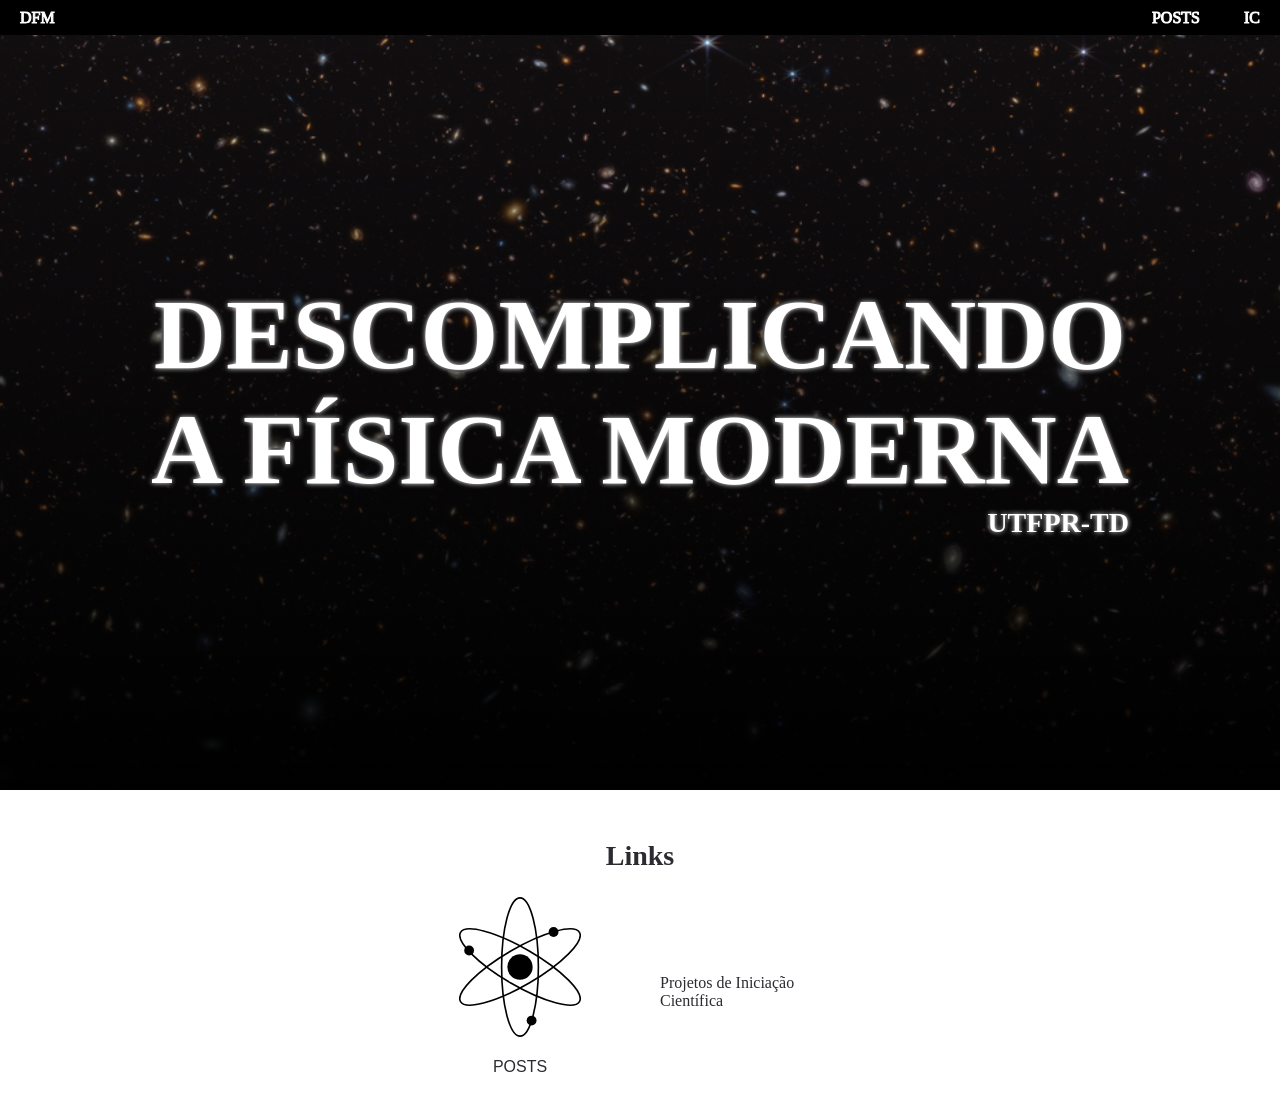
<file: index.html>
<!DOCTYPE html>
<html lang="en">
  <head>
    <meta charset="UTF-8">
    
    <link rel="stylesheet" href="./css/index.css">
    <link rel="stylesheet" href="./css/navbar.css">
    <link href="https://fonts.cdnfonts.com/css/text-me-one" rel="stylesheet">
    <script src="https://code.jquery.com/jquery-1.10.2.js"></script>
    <title>IC Fisica </title>
  </head>
  <body>
    <div id="nav-placeholder"></div>
    <script>
      $(function(){
        $("#nav-placeholder").load("./pages/nav.html");
      });
    </script>
    <div class ="hero-image">
      <div class="text">
        <h1>DESCOMPLICANDO</h1>
        <h1>A FÍSICA MODERNA</h1>
        <h2>UTFPR-TD</h2>
      </div>
    </div>
    <h2>Links</h2>
    
    <div class ="card-grid">
      <a href="./pages/">
        <div class="card">
          <img src="./images/simpleatomblack.svg" alt="Simple atom">
          <p>POSTS</p>
        </div>
      </a>
      <a href="./pages/ic-estrelas-compactas.html">
        <div class="card">
          Projetos de Iniciação Científica
        </div>
      </a>
      
    </div>
    

  </body>
</html>
</file>
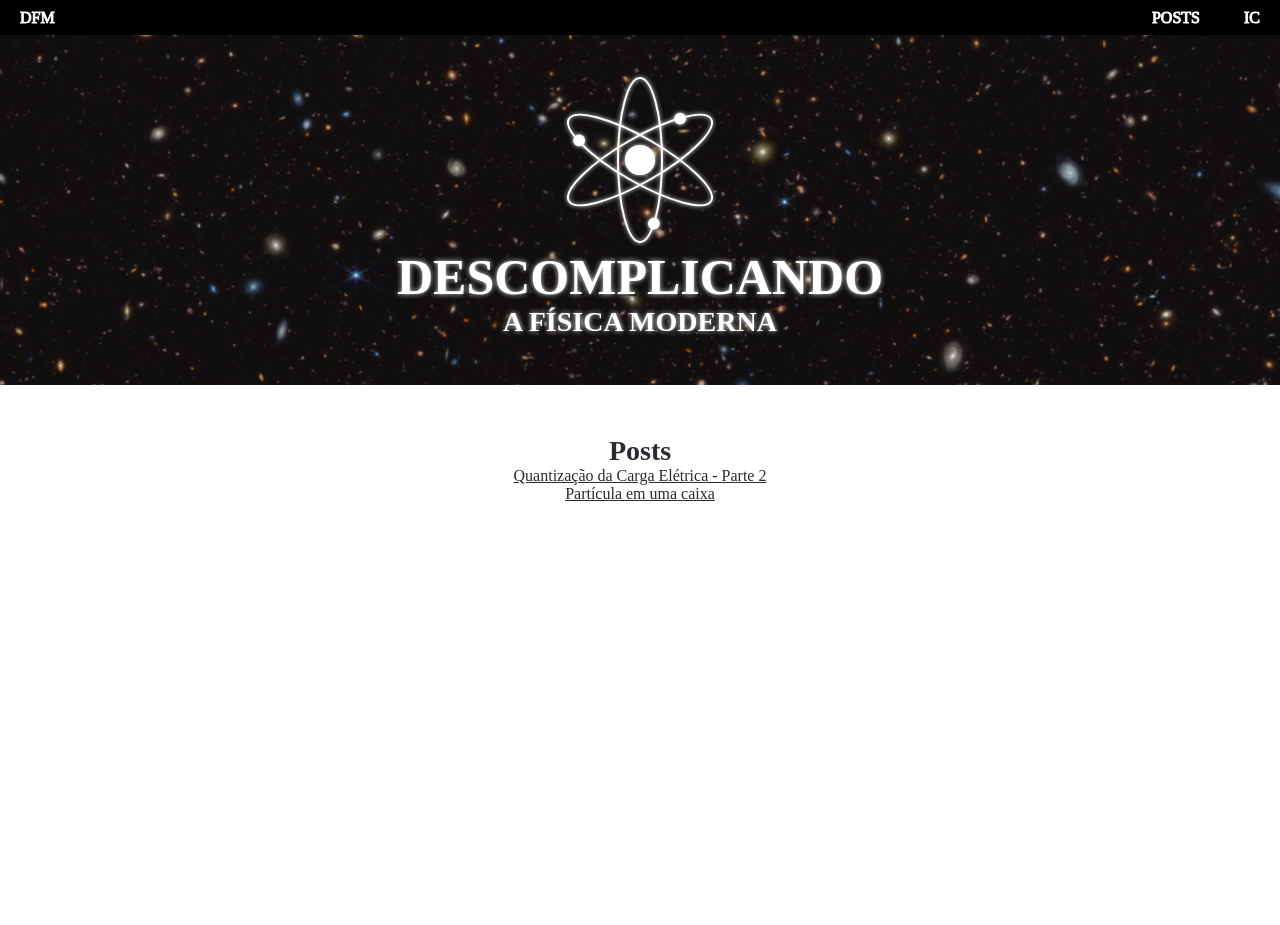
<file: pages/index.html>
<!DOCTYPE html>
<html lang="en">
  <head>
    <meta charset="UTF-8">

    <link rel="stylesheet" href="../css/post-index.css">
    <link rel="stylesheet" href="../css/navbar.css">
    <link href="https://fonts.cdnfonts.com/css/text-me-one" rel="stylesheet">
    <script src="https://code.jquery.com/jquery-1.10.2.js"></script>
    <title>IC Fisica </title>
  </head>
  <body>
    <div id="nav-placeholder"></div>
    <script>
      $(function(){
        $("#nav-placeholder").load("../pages/nav.html");
      });
    </script>
    <div class ="header">
      <div class="text">
        <img src="../images/simpleatom.svg" alt="Simple model of an atom">
        <h1>DESCOMPLICANDO</h1>
        <h2>A FÍSICA MODERNA</h2>
      </div>
    </div>
    <h2>Posts</h2>
    <ul>
      <li><a href="./posts/quantizacao-da-carga-eletrica-parte-2.html">Quantização da Carga Elétrica - Parte 2</a></li>
      <li><a href="./posts/particula-em-uma-caixa.html">Partícula em uma caixa</a></li>
    </ul>
  </body>
</html>
</file>
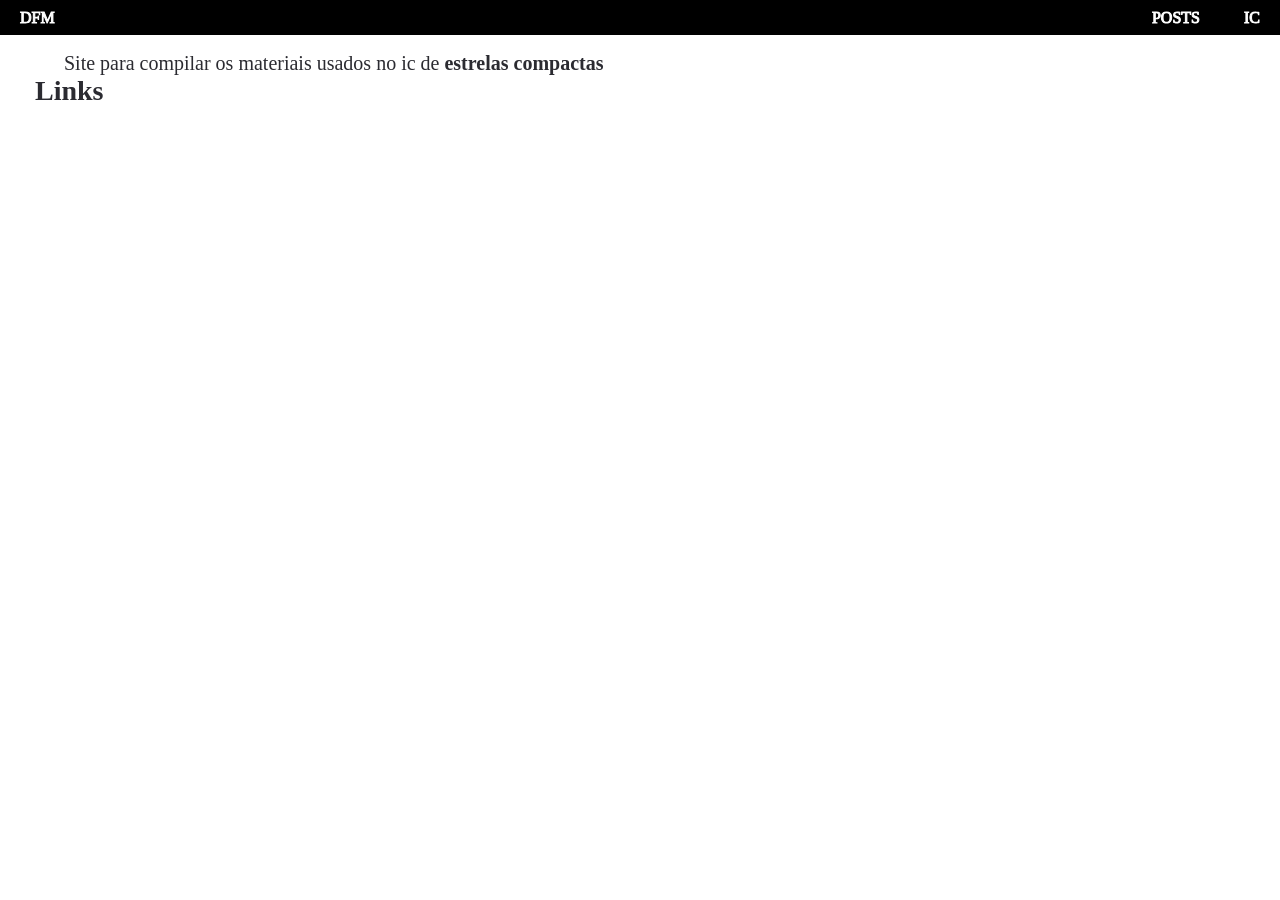
<file: pages/ic-estrelas-compactas.html>
<!DOCTYPE html>
<html lang="en">
  <head>
    <meta charset="UTF-8">

    <link rel="stylesheet" href="../css/post.css">
    <link rel="stylesheet" href="../css/navbar.css">
    <link href="https://fonts.cdnfonts.com/css/text-me-one" rel="stylesheet">
    <script src="https://code.jquery.com/jquery-1.10.2.js"></script>
    <title>IC Fisica </title>
  </head>
  <body>
    <div id="nav-placeholder"></div>
    <script>
      $(function(){
        $("#nav-placeholder").load("../pages/nav.html");
      });
    </script>
    <h1>Estrelas Compactas </h1>
    <p>Site para compilar os materiais usados no ic de <strong>estrelas compactas</strong></p>
    <h2>Links</h2>
    <ul>
      <li>Nada</li>
    </ul>
  </body>
</html>
</file>
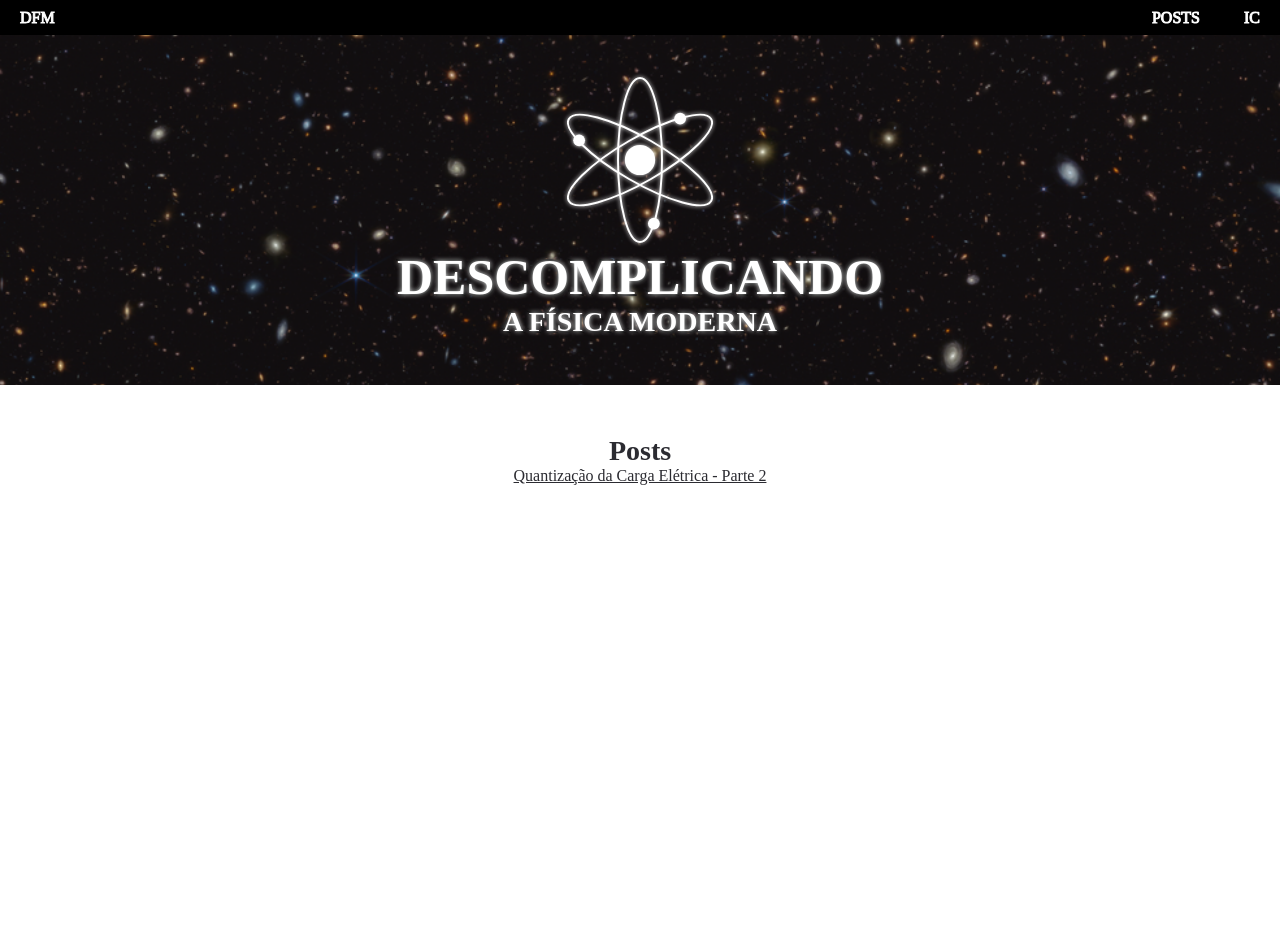
<file: pages/posts-index.html>
<!DOCTYPE html>
<html lang="en">
  <head>
    <meta charset="UTF-8">

    <link rel="stylesheet" href="../css/post-index.css">
    <link rel="stylesheet" href="../css/navbar.css">
    <link href="https://fonts.cdnfonts.com/css/text-me-one" rel="stylesheet">
    <script src="https://code.jquery.com/jquery-1.10.2.js"></script>
    <title>IC Fisica </title>
  </head>
  <body>
    <div id="nav-placeholder"></div>
    <script>
      $(function(){
        $("#nav-placeholder").load("../pages/nav.html");
      });
    </script>
    <div class ="header">
      <div class="text">
        <img src="../images/simpleatom.svg" alt="Simple model of an atom">
        <h1>DESCOMPLICANDO</h1>
        <h2>A FÍSICA MODERNA</h2>
      </div>
    </div>
    <h2>Posts</h2>
    <ul>
      <li><a href="./posts/quantizacao-da-carga-eletrica-parte-2.html">Quantização da Carga Elétrica - Parte 2</a></li>
    </ul>
  </body>
</html>
</file>
<file: css/index.css>
*{
    margin: 0;
    padding: 0;
    box-sizing: border-box;
    /*outline: 2px solid red;*/
    color: rgb(43, 43, 49);
}
body{
  background-color: white;
}
h1, h2, li {
    font-family: 'Text Me One';
    color: white;
    text-align: center;
}
h1{
    font-size: 45px;   
}
h2{
    color: rgb(43, 43, 49);
    font-size: 28px;
}
p{
    font-family: 'Helvetica';
    font-size: 16px;
    text-align: left;
    margin: auto;
    width: 90%
}
video{
    display: block;
    margin: 0 auto;
}


html, body {
    height: 100%;
}

.hero-image{
    height: 85%;
    display: flex;
    background-image: linear-gradient(rgba(17, 0, 255, 0), rgb(0, 0, 0)), url("../images/deep-space.webp");
    background-size: cover;
    background-position: center;
    background-repeat: no-repeat;
    position: relative;
    justify-content: center;
    align-items: center;
    margin-top: 25px;
    margin-bottom: 50px;
    user-select: none;
}
.hero-image .text{
    height: 200px;
    justify-content: center;
    display: flex;
    align-items: center;
    flex-direction: column;
    text-shadow: 0px 0px 5px white,
                 2px 2px 1px black,
                -2px -2px 1px black;
}
.hero-image .text h1{
    font-size: 100px;
}
.hero-image .text h2{

    color: white;
    justify-content: flex-end;
    text-align: right;
    width: 100%;
}

.body-container{
    display: flex;
    justify-content: center;

}

.card-grid{
    display: flex;
    justify-content: center;
    align-items: center;
}

.card{
    display: flex;
    margin: 20px;
    flex-direction: column;
    align-items: center;
    justify-content: center;
    background-color: white;
    width: 200px;
    height: 200px;
    cursor: pointer;
    text-decoration: none;
    &:hover{
        background-color: rgb(187, 187, 187);
    }
    &:active{
        color: black;
        background-color: rgb(207, 207, 207);
    }
}
.card img{
    user-select: none;
    height: 70%;
    margin: 5px;
}
.card p {
    text-align: center;
}

a{
    text-decoration: none;
}
</file>
<file: css/navbar.css>
.navbar-container{
    color: red;
    background-color: black;
    display: flex;
    justify-content: space-between;
    top: 0;
    position: fixed;
    width: 100%;
    height: 35px;
    z-index: 100;
    align-items: center;
}

.navbar-container .button{
    user-select: none;
    cursor: pointer;
    color: white;
    background-color: black;
    font-family: 'Text Me One';
    -webkit-text-stroke: 1px;
    padding: 4px 20px;
    text-decoration: none;

    &:hover{
        background-color: rgb(44, 44, 44);
        text-shadow: 2px 2px 1px cyan,
                    -2px -2px 1px red;
    }
    &:active{
        color: black;
        background-color: rgb(207, 207, 207);
    }
}
</file>
<file: css/post-index.css>
*{
    margin: 0;
    padding: 0;
    box-sizing: border-box;
    /*outline: 2px solid red;*/
    color: rgb(43, 43, 49);
}
body{
  background-color: white;
}
h1, h2, li {
    font-family: 'Text Me One';
    color: white;
    text-align: center;
}
h1{
    font-size: 45px;   
}
h2{
    color: rgb(43, 43, 49);
    font-size: 28px;
}
p{
    font-family: 'Helvetica';
    font-size: 16px;
    text-align: left;
    margin: auto;
    width: 90%
}
video{
    display: block;
    margin: 0 auto;
}


html, body {
    height: 100%;
}

.header{
    height: 40%;
    display: flex;
    background-image:  url("../images/deep-space.webp");
    background-size: cover;
    background-position: center;
    background-repeat: no-repeat;
    position: relative;
    justify-content: center;
    align-items: center;
    margin-top: 25px;
    margin-bottom: 50px;
    user-select: none;
    flex-direction: column;
}
.header img{
    filter: drop-shadow(0px 0px 2px white);
    justify-content: flex-end;
    text-align: center;
    width: 30%;
    margin: 5px;
}
.header .text{
    height: 200px;
    justify-content: center;
    display: flex;
    align-items: center;
    flex-direction: column;
    text-shadow: 0px 0px 5px white,
                 2px 2px 1px black,
                -2px -2px 1px black;
}
.header .text h1{
    font-size: 50px;
}
.header .text h2{

    color: white;
    justify-content: flex-end;
    text-align: center;
    width: 100%;
}

.body-container{
    display: flex;
    justify-content: center;

}
.menu-container{
    flex: initial;
    width: 200px;
    position: absolute;
    right: 0;
}
@media (max-width: 768px){
    .menu-container{
        display: none;
    }
}

.content-container{
    flex: 1;
    /**background-color: rgb(16, 16, 17);**/
    max-width: 700px;
}

.content{
    font-family: 'Helvetica';
}
</file>
<file: css/post.css>
*{
    margin: 0;
    padding: 0;
    box-sizing: border-box;
    /*outline: 2px solid red;*/
    color: rgb(43, 43, 49);
}
body{
  background-color: white;
}
h1, h2, li {
    font-family: 'Text Me One';
    color: white;
    text-align: center;
}
h1{
    font-size: 45px;   
}
h2{
    color: rgb(43, 43, 49);
    font-size: 28px;
    text-align: left;
    margin-left: 35px;
}
p{
    font-family: 'Helvetica';
    font-family: 'Text Me One';
    font-size: 16px;
    font-size: 20px;
    text-align: left;
    margin: auto;
    width: 90%
}
video{
    display: block;
    margin: 0 auto;
}
img{
    display: block;
    margin: 0 auto;
}




.header-container{
    display: flex;
    background-image: url("../images/deep-space.webp");
    /**border:2px solid red;**/
    justify-content: center;
    margin-top: 25px;
    margin-bottom: 50px;
}
.header{
    height: 200px;
    justify-content: space-around;
    display: flex;
    align-items: center;
    flex-direction: column;
}
.header .title {
    text-shadow: 0px 0px 5px white,
                 2px 2px 1px black,
                -2px -2px 1px black;
    
}
.header h2{
    color: white;
    text-align: center;
}

.body-container{
    display: flex;
    justify-content: center;

}
.menu-container{
    flex: initial;
    width: 200px;
    height: 100%;
    position: absolute;
    right: 0;
    background-color: rgb(211, 211, 211);
}
@media (max-width: 768px){
    .menu-container{
        display: none;
    }
}

.content-container{
    flex: 1;
    /**background-color: rgb(16, 16, 17);**/
    max-width: 700px;
}

.content{
    font-family: 'Helvetica';
}

.footer {
    border:2px solid red;
    width:750px;
    height:30px;
}
</file>
